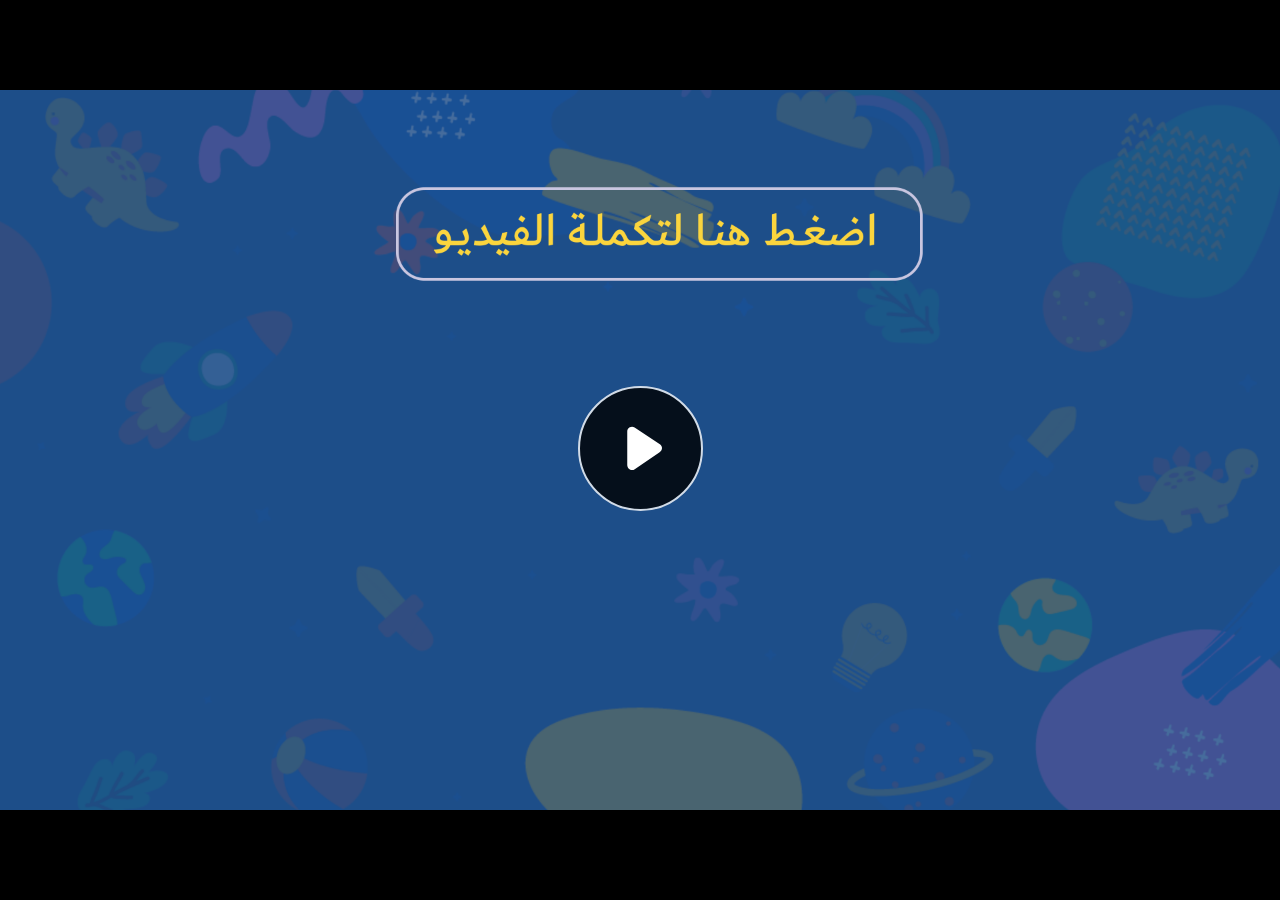
<file: index.html>
﻿<!doctype html>
<html lang="en-US">
<head>
  <meta charset="utf-8">
  <!-- Created using Storyline 360 - http://www.articulate.com  -->
  <!-- version: 3.71.29339.0 -->
  <title>KSA.G10.CHEM.SEM3.UA.T1.S1.1 (q1)</title>
  <meta http-equiv="x-ua-compatible" content="IE=edge"/>
  <meta name="viewport" content="width=device-width,initial-scale=1,user-scalable=no,shrink-to-fit=no,minimal-ui"/>
  <meta name="apple-mobile-web-app-capable" content="yes"/>
  <style>
    html, body { height: 100%; padding: 0; margin: 0 }
    #app { height: 100%; width: 100%; }
  </style>

  <script>
    window.DS = {};
    window.globals = {
      DATA_PATH_BASE: '',
      HAS_FRAME: true,
      HAS_SLIDE: true,

      lmsPresent: false,
      tinCanPresent: false,
      cmi5Present: false,
      aoSupport: false,
      scale: 'noscale',
      captureRc: false,
      browserSize: 'optimal',
      bgColor: '#282828',
      features: 'AccessibleVideo,ConnectionMessages,FullScreenToggle,InsertSvgPicture,LayerPresentAsDialog,MultipleQuizTracking,UpdatedScrollingPanels,UpdatedThemeEditor',
      themeName: 'unified',
      preloaderColor: '#FFFFFF',
      suppressAnalytics: false,
      productChannel: 'stable',
      publishSource: 'storyline',
      aid: 'aid|e710da2c-216d-488c-aeed-63e613e51a63',
      cid: '7e5aacbc-49cf-49b9-b9fc-dd7dcc724e33',
      playerVersion: '3.71.29339.0',
      publishTimestamp: '2023-03-13T13:15:15.0414444Z',
      maxIosVideoElements: 10,
      connectionSettings: { message: 'You%20are%20offline.%20Trying%20to%20reconnect...', useDarkTheme: false },

      
      parseParams: function(qs) {
        if (window.globals.parsedParams != null) {
          return window.globals.parsedParams;
        }
        qs = (qs || window.location.search.substr(1)).split('+').join(' ');
        var params = {},
            tokens,
            re = /[?&]?([^=]+)=([^&]*)/g;

        while (tokens = re.exec(qs)) {
          params[decodeURIComponent(tokens[1]).trim()] =
            decodeURIComponent(tokens[2]).trim();
        }
        window.globals.parsedParams = params;
        return params;
      }

    };
  </script>
  <script>
    var isIe11 = ('ActiveXObject' in window || window.MSBlobBuilder != null)
      && window.msCrypto != null && !window.ActiveXObject;
    if (isIe11) {
      window.globals.unsupportedBrowser = true;
      document.write(atob('[base64]'));
    }
  </script>
  
  <script>window.THREE = { };</script>
  
</head>
<body style="background: #282828" class="cs-HTML theme-unified">
  <!-- 360 -->
  <script>!function(e){var i=/iPhone/i,o=/iPod/i,n=/iPad/i,t=/(?=.*\bAndroid\b)(?=.*\bMobile\b)/i,d=/Android/i,s=/(?=.*\bAndroid\b)(?=.*\bSD4930UR\b)/i,b=/(?=.*\bAndroid\b)(?=.*\b(?:KFOT|KFTT|KFJWI|KFJWA|KFSOWI|KFTHWI|KFTHWA|KFAPWI|KFAPWA|KFARWI|KFASWI|KFSAWI|KFSAWA)\b)/i,r=/IEMobile/i,h=/(?=.*\bWindows\b)(?=.*\bARM\b)/i,a=/BlackBerry/i,l=/BB10/i,p=/Opera Mini/i,f=/(CriOS|Chrome)(?=.*\bMobile\b)/i,u=/(?=.*\bFirefox\b)(?=.*\bMobile\b)/i,c=new RegExp("(?:Nexus 7|BNTV250|Kindle Fire|Silk|GT-P1000)","i"),w=function(e,i){return e.test(i)},A=function(e){var A=e||navigator.userAgent,v=A.split("[FBAN");if(void 0!==v[1]&&(A=v[0]),this.apple={phone:w(i,A),ipod:w(o,A),tablet:!w(i,A)&&w(n,A),device:w(i,A)||w(o,A)||w(n,A)},this.amazon={phone:w(s,A),tablet:!w(s,A)&&w(b,A),device:w(s,A)||w(b,A)},this.android={phone:w(s,A)||w(t,A),tablet:!w(s,A)&&!w(t,A)&&(w(b,A)||w(d,A)),device:w(s,A)||w(b,A)||w(t,A)||w(d,A)},this.windows={phone:w(r,A),tablet:w(h,A),device:w(r,A)||w(h,A)},this.other={blackberry:w(a,A),blackberry10:w(l,A),opera:w(p,A),firefox:w(u,A),chrome:w(f,A),device:w(a,A)||w(l,A)||w(p,A)||w(u,A)||w(f,A)},this.seven_inch=w(c,A),this.any=this.apple.device||this.android.device||this.windows.device||this.other.device||this.seven_inch,this.phone=this.apple.phone||this.android.phone||this.windows.phone,this.tablet=this.apple.tablet||this.android.tablet||this.windows.tablet,"undefined"==typeof window)return this},v=function(){var e=new A;return e.Class=A,e};"undefined"!=typeof module&&module.exports&&"undefined"==typeof window?module.exports=A:"undefined"!=typeof module&&module.exports&&"undefined"!=typeof window?module.exports=v():"function"==typeof define&&define.amd?define("isMobile",[],e.isMobile=v()):e.isMobile=v()}(this);
    window.isMobile.apple.tablet = window.isMobile.apple.tablet ||
      (navigator.platform === 'MacIntel' && navigator.maxTouchPoints > 1);
    window.isMobile.apple.device = window.isMobile.apple.device || window.isMobile.apple.tablet;
    window.isMobile.tablet = window.isMobile.tablet || window.isMobile.apple.tablet;
    window.isMobile.any = window.isMobile.any || window.isMobile.apple.tablet;
  </script>

  <div id="focus-sink" tabindex="-1"></div>

  <div id="preso"></div>
  <script>
    (function() {

      var classTypes = [ 'desktop', 'mobile', 'phone', 'tablet' ];

      var addDeviceClasses = function(prefix, testObj) {
        var curr, i;
        for (i = 0; i < classTypes.length; i++) {
          curr = classTypes[i];
          if (testObj[curr]) {
            document.body.classList.add(prefix + curr);
          }
        }
      };

      var params = window.globals.parseParams(),
          isDevicePreview = params.devicepreview === '1',
          isPhoneOverride = params.deviceType === 'phone' || (isDevicePreview && params.phone == '1'),
          isTabletOverride = (params.deviceType === 'tablet' || isDevicePreview) && !isPhoneOverride,
          isMobileOverride = isPhoneOverride || isTabletOverride;

      var deviceView = {
        desktop: !window.isMobile.any && !isMobileOverride,
        mobile: window.isMobile.any || isMobileOverride,
        phone: isPhoneOverride || (window.isMobile.phone && !isTabletOverride),
        tablet: isTabletOverride || window.isMobile.tablet
      };

      window.globals.deviceView = deviceView;
      window.isMobile.desktop = !window.isMobile.any;
      window.isMobile.mobile = window.isMobile.any;

      addDeviceClasses('view-', deviceView);

    })();
  </script>
  
  <script src='story_content/user.js' type=text/javascript></script>
  <div class="slide-loader"></div>

  <script>
    var doc = document, loader = doc.body.querySelector('.slide-loader'); [ 1, 2, 3 ].forEach(function(n) { var d = doc.createElement('div'); d.style.backgroundColor = window.globals.preloaderColor; d.classList.add('mobile-loader-dot'); d.classList.add('dot' + n); loader.appendChild(d); });
  </script>

  <div class="mobile-load-title-overlay" style="display: none">
    <div class="mobile-load-title">KSA.G10.CHEM.SEM3.UA.T1.S1.1 (q1)</div>
  </div>

  <div class="mobile-chrome-warning"></div>

  
<style>
  .warn-connection-dialog {
    display: none;
    background: transparent;
    pointer-events: none;
    position: fixed;
    left: 0;
    top: 0;
    width: 100%;
    height: 100%;
    z-index: 999;
  }

  .warn-connection-content {
    border-radius: 4px;
    background: white;
    border: 1px solid #E7E7E7;
    color: #333333;
    box-shadow: 0 2px 4px rgba(0, 0, 0, 0.25);
    transition: all 150ms ease-out;
    position: absolute;
    white-space: nowrap;
  }

  .view-phone.is-landscape .warn-connection-content {
    left: 23px;
    bottom: 23px;
  }

  .view-tablet.is-landscape .warn-connection-content {
    left: 50%;
    top: 20px;
    transform: translateX(-50%);
  }

  .is-portrait .warn-connection-content {
    transform: translate(-50%, calc(-100% - 15px));
  }

  .warn-connection-content p {
    display: inline-block;
    margin: 0 8px 0 0;
    line-height: 33px;
    font-size: 11px;
  }

  .warn-connection-content svg {
    position: relative;
    vertical-align: middle;
    margin: 0 2px 2px 8px;
  }

  .view-desktop .warn-connection-content {
    left: 1.5em;
    bottom: 1.5em;
  }

  .view-desktop .warn-connection-content p {
    font-size: 1.1em;
  }

  .is-offline .warn-connection-dialog {
    display: block;
  }

  .is-offline .cs-panel * {
    pointer-events: none !important;
  }

  .is-offline .cs-panel {
    pointer-events: all !important;
  }

  .is-offline #nav-controls * {
    pointer-events: none !important;
  }

  .is-offline #nav-controls {
    pointer-events: all !important;
  }
</style>

<div class="warn-connection-dialog">
  <div class="warn-connection-content">
    <svg width="17" height="15" viewBox="0 0 17 15" xmlns="http://www.w3.org/2000/svg">
      <path fill="#8F0000" stroke="white" d="M16.07,12.98 L15.88,12.23 L9.51,1.21 C8.97,0.26,7.6,0.26,7.06,1.21 L0.69,12.23 C0.15,13.16,0.81,14.36,1.91,14.36 H14.65 C15.47,14.36,16.05,13.7,16.07,12.98 Z"/>
      <path fill="white" stroke="white" d="M8.58,5.5 C8.35,5.28,8.5,5.35,8.21,5.32 C8.09,5.35,7.97,5.49,7.96,5.67 C7.97,5.79,7.98,5.92,7.98,6.04 L7.98,6.04 C7.99,6.17,8,6.31,8.01,6.43 L8.01,6.44 C8.03,6.92,8.06,7.41,8.09,7.9 L8.09,7.9 C8.12,8.39,8.14,8.88,8.17,9.37 C8.17,9.39,8.18,9.42,8.2,9.44 C8.23,9.46,8.25,9.47,8.28,9.47 C8.31,9.47,8.34,9.46,8.35,9.44 C8.37,9.43,8.38,9.4,8.39,9.35 L8.39,9.34 C8.39,9.24,8.4,9.15,8.4,9.05 L8.4,9.05 C8.41,8.96,8.41,8.86,8.42,8.75 C8.43,8.44,8.45,8.12,8.47,7.81 L8.47,7.81 C8.49,7.49,8.51,7.18,8.53,6.87 C8.55,6.46,8.56,6.05,8.59,5.64 L8.6,5.62 C8.6,5.57,8.59,5.53,8.58,5.5 L8.21,5.32 Z"/>
      <circle fill="white" stroke="white" cx="8.3" cy="11.35" r="0.3"/>
    </svg>
    <p>You are offline. Trying to reconnect...</p>
  </div>
</div>

<script>
  (function() {
    window.DS.connection = {
      warningShown: false,
      assets: {},
      loadingAssetGroup: false,
      retryDelay: 500
    };

    // @TODO this is POC code and can be cleaned up a bit more if we move forward
    // with the feature



    // The `window.globals.features` variable must be set in `webpack.dev.config` when testing locally - it is not enough
    // to have it in the data - but it must be set there as well.
    var useConnectionMessages = window.AbortController != null &&
      window.location.protocol != 'file:' &&
      window.globals.features.indexOf('ConnectionMessages') != -1;

    window.DS.connection.useConnectionMessages = useConnectionMessages

    var assetCount = 0;
    var checkLoadedId;
    var connectionSettings = window.globals.connectionSettings;

    if (useConnectionMessages && connectionSettings != null) {
      var contentEl = document.querySelector('.warn-connection-content');
      var messageEl = contentEl.querySelector('p')

      if (connectionSettings.useDarkTheme) {
        contentEl.style.borderColor = '#BABBBA';
        contentEl.style.backgroundColor = '#282828';
        contentEl.style.color = '#FFFFFF';
      }

      if (connectionSettings.message != null) {
        messageEl.textContent = window.decodeURIComponent(connectionSettings.message);
      }
    }

    function checkAssetsReady() {
      for (var i in DS.connection.assets) {
        if (!DS.connection.assets[i].success) {
          return false;
        }
      }
      return true;
    }

    function stopAssetGroup() {
      if (!useConnectionMessages) { return; }

      assetCount = 0;

      DS.connection.oldAssetGroup = DS.connection.assets;
      DS.connection.assets = {};
      DS.connection.loadingAssetGroup = false;
      clearInterval(checkLoadedId);
    }

    function startAssetGroup() {
      if (!useConnectionMessages) { return; }
      var ticks = 0;
      clearInterval(checkLoadedId);
      checkLoadedId = setInterval(function() {
        var loaded = 0;
        if (assetCount === 0 && loaded === 0) {
          clearInterval(checkLoadedId);
          return;
        }

        for (var i in DS.connection.assets) {
          if (DS.connection.assets[i].success) {
            loaded++;
          }
        }

        if (assetCount === loaded && checkAssetsReady()) {
          for (var i in DS.connection.assets) {
            if (DS.connection.assets[i].action) {
              DS.connection.assets[i].action();
            }
          }
          hideWarning();
          stopAssetGroup();
        }
      }, 100)
    }

    function requiredAsset(url, action, retry, type) {
      if (!useConnectionMessages) { return; }
      if (DS.connection.assets[url]) { return; }

      DS.connection.assets[url] = {
        success: false, action: action, retry: retry, type: type
      };
      assetCount = Object.keys(DS.connection.assets).length;
      if (!DS.connection.loadingAssetGroup) {
        startAssetGroup();
      }
      DS.connection.loadingAssetGroup = true;
    }

    function assetLoaded(url) {
      if (!useConnectionMessages) { return; }
      if (DS.connection.assets[url]) {
        DS.connection.assets[url].success = true;
      }
    }

    function assetFailed(url) {
      if (!useConnectionMessages) { return; }
      if (!DS.connection.assets[url]) {
        if (/\.js$/.test(url)) {
          setTimeout(function() {
            if (DS.connection.lastSlideLoaded != null) {
              DS.connection.lastSlideLoaded();
            }
          }, DS.connection.retryDelay);
        }
        return;
      }
      if (!DS.connection.warningShown) { showWarning(); }
      if (DS.connection.assets[url].retry) {
        setTimeout(function() {
          if (!DS.connection.assets[url].success) {
            DS.connection.assets[url].retry()
          }
        }, DS.connection.retryDelay);
      }
    }

    function hideWarning() {
      document.body.classList.remove('is-offline');
      DS.connection.warningShown = false;
    }
    DS.connection.hideWarning = hideWarning

    function showWarning(btn) {
      document.body.classList.add('is-offline')
      DS.connection.warningShown = true;
      updateWarningPosition();
    }

    function updateWarningPosition() {
      if (!DS.connection.warningShown) {
        return;
      }

      var isPortrait = document.body.classList.contains('is-portrait');
      var warningEl = document.querySelector('.warn-connection-content');

      if (isPortrait) {
        var slide = document.querySelector('.primary-slide');
        var slideRect = slide.getBoundingClientRect();

        warningEl.style.top = `${slideRect.top}px`
        warningEl.style.left = `${slideRect.left + slideRect.width / 2}px`
      } else {
        warningEl.style.top = null;
        warningEl.style.left = null;
      }

      window.requestAnimationFrame(updateWarningPosition);
    }

    // these will all be noops if the feature flag isn't set in
    // the data and `window.globals.features`
    DS.connection.requiredAsset = requiredAsset;
    DS.connection.assetLoaded = assetLoaded;
    DS.connection.assetFailed = assetFailed;
    DS.connection.stopAssetGroup = stopAssetGroup;
    DS.connection.startAssetGroup = startAssetGroup;
  })();
</script>


  <script>
    
    if (window.autoSpider && window.vInterfaceObject) {
      document.querySelector('.mobile-load-title-overlay').style.display = 'none';
    }
  </script>

  

  <link rel="stylesheet" href="html5/data/css/output.min.css" data-noprefix/>
</body>
<script src="html5/lib/scripts/bootstrapper.min.js"></script>
</html>
</file>
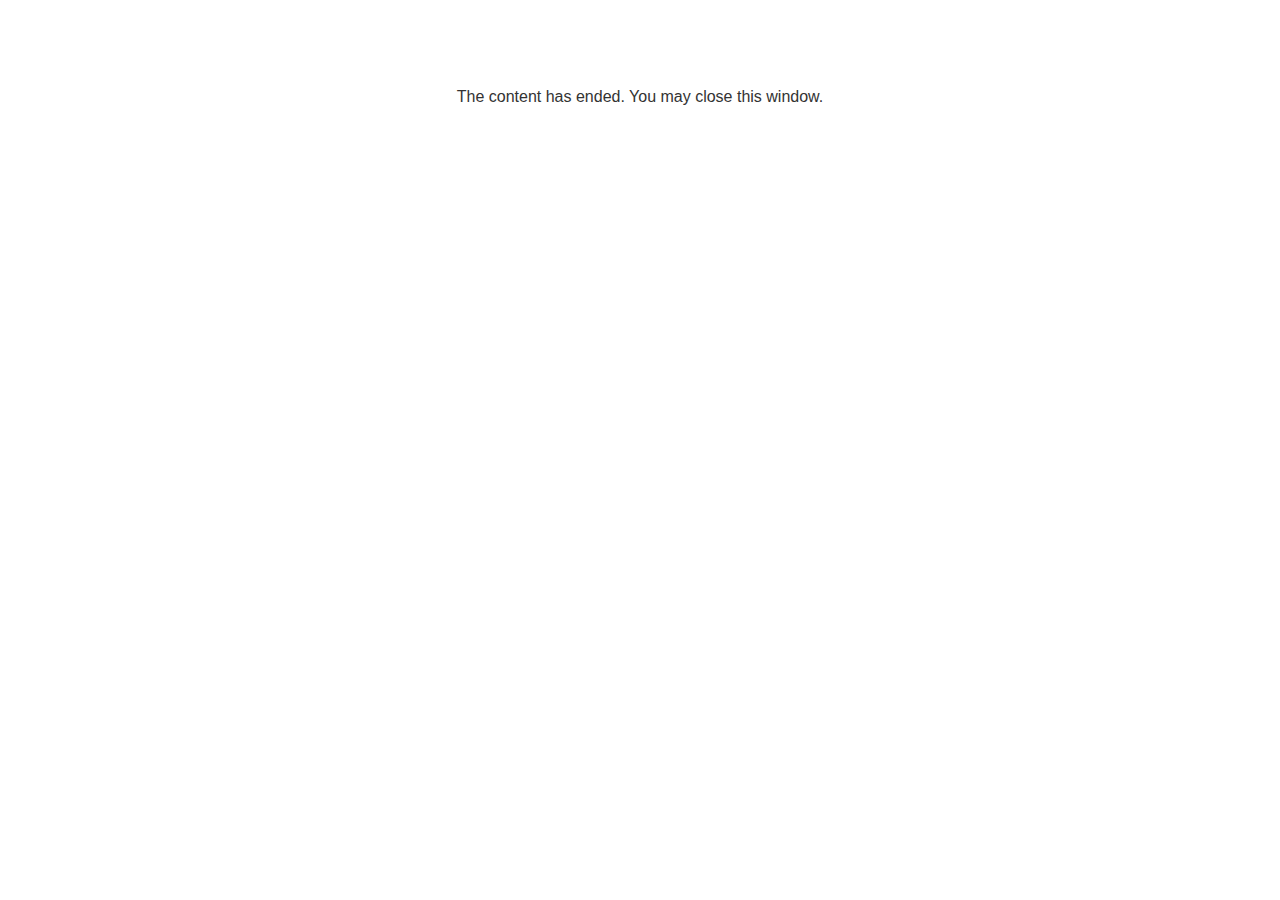
<file: lms/goodbye.html>
<!doctype html>
<html>
<body style="background-color: #ffffff;">

<p role="alert" style="color: #333333;font-family: Lato, articulate, tahoma, arial;font-size: medium;text-align: center;">
<br><br><br><br>
The content has ended. You may close this window.
</p>

</body>
</html>
</file>
<file: html5/data/css/output.min.css>
@font-face {
  font-family: 'LatoBold Charset1_ Bold147AF8C7';
  src: url('[data-uri]');
  font-style: normal;
  font-weight: normal;
}
@font-face {
  font-family: 'Lato Charset1_ 6CdC3giaC1F4E535';
  src: url('[data-uri]');
  font-style: normal;
  font-weight: normal;
}
@font-face {
  font-family: 'Dubai Charset1_ 6V7BS659960C9BB';
  src: url('[data-uri]');
  font-style: normal;
  font-weight: normal;
}
@font-face {
  font-family: 'Dubai Medium Charset1_ B1D41AD5';
  src: url('[data-uri]');
  font-style: normal;
  font-weight: normal;
}
@font-face {
  font-family: 'DubaiBold Charset1_Bold653C98FA';
  src: url('[data-uri]');
  font-style: normal;
  font-weight: normal;
}
@font-face {
  font-family: 'Dubai MediumBold ChBold815F1007';
  src: url('[data-uri]');
  font-style: normal;
  font-weight: normal;
}
@font-face {
  font-family: 'Dubai Charset0_v8wz5Y8k741D6E07';
  src: url('[data-uri]');
  font-style: normal;
  font-weight: normal;
}
@font-face {
  font-family: 'Dubai Medium Charset0_v389EBE1D';
  src: url('[data-uri]');
  font-style: normal;
  font-weight: normal;
}
@font-face {
  font-family: 'DubaiBold Charset0_BoldD2773439';
  src: url('[data-uri]');
  font-style: normal;
  font-weight: normal;
}
@font-face {
  font-family: 'Dubai MediumBold ChBold9429EB4D';
  src: url('[data-uri]');
  font-style: normal;
  font-weight: normal;
}
.cs-HTML {
  background: rgba(40, 40, 40, 1);
}
.cs-pxabnsnfns00000000001 .cs-infopanel  {
  box-shadow: 0 1px 0 rgba(0, 0, 0, 0);
  background: rgba(255, 255, 255, 1);
}
.cs-pxabnsnfns00000000001 .cs-infopanel .cs-link {
  color: rgba(186, 187, 186, 1);
}
.cs-pxabnsnfns00000000001 .cs-infopanel .cs-link:hover {
  color: rgba(255, 255, 255, 1);
}
.cs-pxabnsnfns00000000001 .cs-infopanel .cs-name {
  color: rgba(68, 68, 68, 1);
}
.cs-pxabnsnfns00000000001 .cs-infopanel .cs-title {
  color: rgba(153, 153, 153, 1);
}
.cs-pxabnsnfns00000000001 .cs-infopanelpopup  {
  box-shadow: 0 1px 0 rgba(0, 0, 0, 0);
  background: rgba(0, 0, 0, 0);
}
.cs-pxabnsnfns00000000001 .cs-infopanelpopup .cs-link {
  color: rgba(255, 0, 0, 1);
}
.cs-pxabnsnfns00000000001 .cs-infopanelpopup .cs-link:hover {
  color: rgba(255, 255, 255, 1);
}
.cs-pxabnsnfns00000000001 .cs-infopanelpopup .cs-name {
  color: rgba(255, 255, 255, 1);
}
.cs-pxabnsnfns00000000001 .cs-infopanelpopup .cs-bio {
  color: rgba(186, 187, 186, 1);
}
.cs-pxabnsnfns00000000001 .cs-timer  {
  color: rgba(186, 187, 186, 1);
}
.cs-pxabnsnfns00000000001 .cs-duration stop:first-child {
  stop-color: rgba(60, 60, 60, 1);
}
.cs-pxabnsnfns00000000001 .cs-duration stop:last-child {
  stop-color: rgba(60, 60, 60, 1);
}
.cs-pxabnsnfns00000000001 .cs-elapsed stop:first-child {
  stop-color: rgba(254, 227, 71, 1);
}
.cs-pxabnsnfns00000000001 .cs-elapsed stop:last-child {
  stop-color: rgba(254, 227, 71, 1);
}
.cs-pxabnsnfns00000000001 .cs-timer .cs-pie .cs-innerstroke {
  stroke: rgba(199, 199, 199, 1);
}
.cs-pxabnsnfns00000000001 .cs-timer .cs-pie .cs-innerborder {
  stroke: rgba(255, 255, 255, 1);
}
.cs-pxabnsnfns00000000001 .cs-window  {
  box-shadow: 0 8px 5px rgba(0, 0, 0, 0.2);
  border-color: rgba(49, 99, 0, 0);
  background: rgba(33, 33, 33, 1);
  color: rgba(248, 248, 248, 1);
}
.cs-pxabnsnfns00000000001 .cs-window .cs-diva {
  border-color: rgba(78, 78, 78, 1);
}
.cs-pxabnsnfns00000000001 .cs-window .cs-divb {
  border-color: rgba(78, 78, 78, 0);
}
.cs-pxabnsnfns00000000001 .cs-editor .cs-editor-slide {
  color: rgba(226, 226, 226, 1);
}
.cs-pxabnsnfns00000000001 .cs-editor .cs-editor-html {
  color: rgba(186, 187, 186, 1);
}
.cs-pxabnsnfns00000000001 .cs-editor .cs-editor-button {
  text-shadow: 0 1px 0 rgba(0, 0, 0, 0);
  color: rgba(255, 255, 255, 1);
  border-color: rgba(211, 211, 211, 1);
  background: rgba(34, 34, 34, 1);
}
.cs-pxabnsnfns00000000001 .cs-editor .cs-editor-button:hover {
  background: rgba(68, 68, 68, 1);
}
.cs-pxabnsnfns00000000001 .cs-editor .cs-editor-button:active {
  background: rgba(68, 68, 68, 1);
}
.cs-pxabnsnfns00000000001 .cs-listitem  {
  color: rgba(186, 187, 186, 1);
  border-color: none;
  border: 1px solid transparent;
}
.cs-pxabnsnfns00000000001 .cs-listitem:hover {
  background: rgba(255, 255, 255, 0.06);
  border-color: rgba(108, 108, 108, 1) !important;
  border-width: 1px;
  border-radius: 2px;
  border-style: solid;
  box-sizing: border-box;
}
.cs-pxabnsnfns00000000001 .cs-listitem.hover {
  background: rgba(255, 255, 255, 0.06);
  border-color: rgba(108, 108, 108, 1) !important;
  border-width: 1px;
  border-radius: 2px;
  border-style: solid;
  box-sizing: border-box;
}
.cs-pxabnsnfns00000000001 .cs-glossary  {
  color: rgba(186, 187, 186, 1);
}
.cs-pxabnsnfns00000000001 .cs-glossary .cs-scrolling-panel {
  background: rgba(0, 0, 0, 0);
}
.cs-pxabnsnfns00000000001 .cs-glossary .cs-term.cs-selected .cs-choice-list-trigger {
  color: rgba(255, 255, 255, 1);
  background: rgba(255, 255, 255, 1);
}
.cs-pxabnsnfns00000000001 .cs-glossary .cs-term.cs-selected .cs-choice-list-trigger:focus {
  color: rgba(255, 255, 255, 1);
  background: rgba(255, 255, 255, 1);
}
.cs-pxabnsnfns00000000001 .cs-glossary .cs-term:hover .cs-choice-list-trigger {
  background: rgba(186, 187, 186, 1);
}
.cs-pxabnsnfns00000000001 .cs-glossary .cs-term.hover .cs-choice-list-trigger {
  background: rgba(186, 187, 186, 1);
}
.cs-pxabnsnfns00000000001 .cs-glossary .cs-term .cs-choice-list-trigger:focus {
  background: rgba(186, 187, 186, 1);
}
.cs-pxabnsnfns00000000001 .cs-glossary .cs-diva {
  border-color: rgba(0, 0, 0, 0);
}
.cs-pxabnsnfns00000000001 .cs-glossary .cs-divb {
  border-color: rgba(0, 0, 0, 0);
}
.cs-pxabnsnfns00000000001 .cs-glossary .cs-divc {
  border-color: rgba(0, 0, 0, 0);
}
.cs-pxabnsnfns00000000001 .cs-glossary .cs-heading {
  color: rgba(248, 248, 248, 1);
  font-weight: 700;
}
.note-content p span {
  color: rgba(186, 187, 186, 1);
  line-height: 1.4em;
  font-size: 103.769%;
}
.cs-pxabnsnfns00000000001 .cs-resource .cs-separator {
  border-color: rgba(0, 0, 0, 0);
}
.cs-pxabnsnfns00000000001 .cs-outline  {
  color: rgba(45, 45, 45, 1);
}
.cs-pxabnsnfns00000000001 .cs-outline .cs-diva {
  border-color: rgba(0, 0, 0, 0);
}
.cs-pxabnsnfns00000000001 .cs-outline .cs-divb {
  border-color: rgba(0, 0, 0, 0);
}
.cs-pxabnsnfns00000000001 .cs-outline .cs-divc {
  border-color: rgba(0, 0, 0, 0);
}
.cs-pxabnsnfns00000000001 .cs-outline .cs-search-filter:hover {
  color: rgba(0, 0, 0, 0);
}
.cs-pxabnsnfns00000000001 .cs-outline .cs-search-filter.hover {
  color: rgba(0, 0, 0, 0);
}
.cs-pxabnsnfns00000000001 .cs-transcript  {
  color: rgba(255, 255, 255, 1);
}
.cs-pxabnsnfns00000000001 .cs-transcript .cs-div {
  border-color: rgba(0, 0, 0, 0);
}
.cs-pxabnsnfns00000000001 .cs-tabs:not(.topmenu-item) {
  color: rgba(248, 248, 248, 1);
}
.cs-pxabnsnfns00000000001 .cs-tabs .cs-inner-button:not(.topmenu-item) {
  text-shadow: 0 1px 0 rgba(0, 0, 0, 0);
}
.cs-pxabnsnfns00000000001 .cs-tabs:hover:not(.topmenu-item) {
  color: rgba(248, 248, 248, 1);
}
.cs-pxabnsnfns00000000001 .cs-tabs.cs-selected {
  background: rgba(0, 0, 0, 0);
  color: rgba(248, 248, 248, 1);
}
.cs-pxabnsnfns00000000001 .cs-seekcontrol  {
  background: rgba(0, 0, 0, 0);
  border-color: rgba(0, 0, 0, 0);
}
.cs-pxabnsnfns00000000001 .cs-seekcontrol .cs-button:hover .cs-icon {
  fill: rgba(255, 255, 255, 1);
}
.cs-pxabnsnfns00000000001 .cs-seekcontrol .cs-button.hover .cs-icon {
  fill: rgba(255, 255, 255, 1);
}
.cs-pxabnsnfns00000000001 .cs-seekcontrol .cs-button .cs-icon-shadow {
  fill: rgba(0, 0, 0, 0);
}
.cs-pxabnsnfns00000000001 .cs-seekcontrol .cs-button .cs-icon {
  fill: rgba(180, 180, 180, 1);
}
.cs-pxabnsnfns00000000001 .cs-seekcontrol .cs-seek .cs-fill {
  background: rgba(255, 255, 255, 0.6);
}
.cs-pxabnsnfns00000000001 .cs-seekcontrol .cs-seek {
  background: rgba(108, 108, 108, 1);
  border-color: rgba(0, 0, 0, 0);
}
.cs-pxabnsnfns00000000001 .cs-searchinput .cs-input {
  color: rgba(186, 187, 186, 1);
  border-color: rgba(0, 0, 0, 0);
  background: rgba(255, 255, 255, 0.06);
}
.cs-pxabnsnfns00000000001 .cs-searchinput .cs-input:focus {
  color: rgba(248, 248, 248, 1);
  background: rgba(41, 41, 41, 1);
}
.cs-pxabnsnfns00000000001 .cs-searchinput .cs-input:hover {
  box-shadow: inset 0 0 1px 0 rgba(69, 126, 19, 0);
}
.cs-pxabnsnfns00000000001 .cs-searchinput .cs-input.hover {
  box-shadow: inset 0 0 1px 0 rgba(69, 126, 19, 0);
}
.cs-pxabnsnfns00000000001 .cs-searchinput .cs-button .cs-icon {
  fill: rgba(186, 187, 186, 1);
}
.cs-pxabnsnfns00000000001 .cs-searchinput .cs-button:hover {
  fill: rgba(63, 133, 0, 1);
}
.cs-pxabnsnfns00000000001 .cs-searchinput .cs-button.hover {
  fill: rgba(63, 133, 0, 1);
}
.cs-pxabnsnfns00000000001 .cs-menu  {
  box-shadow: 0 1px 0 rgba(0, 0, 0, 0);
  background: rgba(33, 33, 33, 1);
}
.cs-pxabnsnfns00000000001 .cs-topmenu-item.active .cs-tab {
  background: rgba(33, 33, 33, 1);
}
.cs-pxabnsnfns00000000001 .cs-logo  {
  box-shadow: 0 1px 0 rgba(37, 75, 0, 1);
  background: rgba(255, 255, 255, 0);
}
.cs-pxabnsnfns00000000001 .cs-checkbox  {
  color: rgba(255, 255, 255, 1);
}
.cs-pxabnsnfns00000000001 .cs-checkbox:hover {
  border-color: rgba(175, 221, 130, 1);
}
.cs-pxabnsnfns00000000001 .cs-checkbox.hover {
  border-color: rgba(175, 221, 130, 1);
}
.cs-pxabnsnfns00000000001 .cs-checkbox .cs-box {
  color: rgba(255, 255, 255, 1);
  border-color: rgba(42, 83, 0, 1);
}
.cs-pxabnsnfns00000000001 .cs-checkbox .cs-box:checked::after {
  color: rgba(43, 196, 0, 1);
}
.cs-pxabnsnfns00000000001 .cs-button  {
  text-shadow: 0 1px 0 rgba(0, 0, 0, 0);
  color: rgba(186, 187, 186, 1);
  border-color: rgba(0, 0, 0, 0);
  background: rgba(0, 0, 0, 0);
  box-shadow: 0 1px 0 rgba(0, 0, 0, 0);
}
.cs-pxabnsnfns00000000001 .cs-button .cs-icon {
  fill: rgba(186, 187, 186, 1);
}
.cs-pxabnsnfns00000000001 .cs-button .cs-icon-shadow {
  fill: rgba(0, 0, 0, 0);
}
.cs-pxabnsnfns00000000001 .cs-button:hover {
  background: rgba(248, 248, 248, 1);
}
.cs-pxabnsnfns00000000001 .cs-button.hover {
  background: rgba(248, 248, 248, 1);
}
.cs-pxabnsnfns00000000001 .cs-button:active {
  background: rgba(0, 0, 0, 0);
}
.cs-pxabnsnfns00000000001 .cs-button.cs-disabled:hover {
  background: rgba(0, 0, 0, 0);
}
.cs-pxabnsnfns00000000001 .cs-button.cs-disabled.hover {
  background: rgba(0, 0, 0, 0);
}
.cs-pxabnsnfns00000000001 .cs-button.cs-disabled:active {
  background: rgba(0, 0, 0, 0);
}
.cs-pxabnsnfns00000000001 .cs-button.cs-volume:hover {
  background: rgba(0, 0, 0, 0);
}
.cs-pxabnsnfns00000000001 .cs-button.cs-volume.hover {
  background: rgba(0, 0, 0, 0);
}
.cs-pxabnsnfns00000000001 .cs-button.cs-volume:active {
  background: rgba(0, 0, 0, 0);
}
.cs-pxabnsnfns00000000001.cs-base  {
  color: rgba(186, 187, 186, 1);
  border-color: rgba(40, 40, 40, 1);
  background: rgba(40, 40, 40, 1);
}
.cs-pxabnsnfns00000000001.cs-base .cs-separator .cs-diva {
  background: rgba(69, 69, 69, 1);
}
.cs-pxabnsnfns00000000001.cs-base .cs-separator .cs-divb {
  background: rgba(0, 0, 0, 0);
}
.cs-pxabnsnfns00000000001.cs-base .cs-topmenu-item.active .cs-tab {
  border-color: rgba(69, 69, 69, 1);
}
.cs-pxabnsnfns00000000001.cs-base .cs-topmenu-item.active .cs-panel {
  border-color: rgba(69, 69, 69, 1);
}
.cs-pxabnsnfns00000000001.cs-base .cs-left {
  background: rgba(33, 33, 33, 1);
}
.cs-pxabnsnfns00000000001.cs-base .cs-area-primary .cs-slide-container {
  background: rgba(40, 40, 40, 1);
}
.cs-pxabnsnfns00000000001.cs-base.cs-custom-theme .cs-brandhighlight-bg {
  background: rgba(79, 189, 244, 1) !important;
}
.cs-pxabnsnfns00000000001.cs-base.cs-custom-theme .cs-brandhighlight-secondary-bg {
  background: rgba(255, 255, 255, 1) !important;
}
.cs-pxabnsnfns00000000001.cs-base.cs-custom-theme .cs-brandhighlight-border {
  border-color: rgba(79, 189, 244, 1) !important;
}
.cs-pxabnsnfns00000000001.cs-base.cs-custom-theme .cs-brandhighlight-text {
  color: rgba(79, 189, 244, 1) !important;
}
.cs-pxabnsnfns00000000001.cs-base.cs-custom-theme .cs-brandhighlight-fill {
  fill: rgba(79, 189, 244, 1) !important;
}
.cs-pxabnsnfns00000000001.cs-base.cs-custom-theme .cs-listitem.cs-selected {
  background-color: rgba(255, 255, 255, 0.06) !important;
}
.cs-pxabnsnfns00000000001 .cs-volume::-moz-range-thumb {
  border-color: rgba(43, 85, 0, 1);
  box-shadow: inset 0 0 1px 0 rgba(43, 85, 0, 1);
  background: rgba(255, 255, 255, 1);
}
.cs-pxabnsnfns00000000001 .cs-volume::-ms-thumb {
  border-color: rgba(43, 85, 0, 1);
  box-shadow: inset 0 0 1px 0 rgba(43, 85, 0, 1);
  background: rgba(255, 255, 255, 1);
}
.cs-pxabnsnfns00000000001 .cs-volume::-webkit-slider-thumb {
  border-color: rgba(43, 85, 0, 1);
  box-shadow: inset 0 0 1px 0 rgba(43, 85, 0, 1);
  background: rgba(255, 255, 255, 1);
}
.cs-pxabnsnfns00000000001 .cs-volume::-moz-range-track {
  border-color: rgba(66, 140, 1, 1);
  background: rgba(108, 108, 108, 1);
}
.cs-pxabnsnfns00000000001 .cs-volume::-ms-track {
  border-color: rgba(66, 140, 1, 1);
  background: rgba(108, 108, 108, 1);
}
.cs-pxabnsnfns00000000001 .cs-volume::-webkit-slider-runnable-track {
  border-color: rgba(66, 140, 1, 1);
  background: rgba(108, 108, 108, 1);
}
body.show-focus .tab-focus-box {
  box-shadow: 0 0 0 1px rgba(255, 255, 0, 1), 0 0 0 3px rgba(0, 32, 96, 1), 0 0 5px 5px rgba(255, 255, 0, 1);
  border-color: transparent;
  outline: 2px transparent solid;
}
.skipnav {
  box-shadow: 0 0 0 1px rgba(255, 255, 0, 1), 0 0 0 3px rgba(0, 32, 96, 1), 0 0 5px 5px rgba(255, 255, 0, 1);
  border-color: transparent;
  outline: 2px transparent solid;
}
.cs-pxabnsnfns00000000001 .cs-listitem:hover {
  color: none;
}
.cs-pxabnsnfns00000000001 .cs-listitem.hover {
  color: none;
}
.cs-pxabnsnfns00000000001 .cs-listitem.cs-viewed {
  color: #BABBBA;
}
.cs-pxabnsnfns00000000001 .cs-listitem {
  color: #BABBBA;
}
.cs-pxabnsnfns00000000001 .cs-listitem:hover .cs-icon-carrot * {
  fill: none;
}
.cs-pxabnsnfns00000000001 .cs-listitem.hover .cs-icon-carrot * {
  fill: none;
}
.cs-pxabnsnfns00000000001 .cs-listitem .cs-icon-carrot {
  color: none;
  top: calc(3px);
}
.cs-pxabnsnfns00000000001 .cs-listitem .cs-icon-carrot .cs-shadow {
  color: #F8F8F8;
}
.cs-pxabnsnfns00000000001 .item-collapsible .is-scene {
  color: #F8F8F8 !important;
  font-weight: 700;
}
.cs-pxabnsnfns00000000001 .is-scene .cs-icon-carrot * {
  color: #F8F8F8 !important;
  font-weight: 700;
}
.cs-pxabnsnfns00000000001 .is-scene:not(.outline-links-collapse) > a {
  color: #F8F8F8;
}
.cs-pxabnsnfns00000000001 .is-scene:not(.outline-links-collapse) .cs-icon-carrot * {
  fill: none !important;
  color: #F8F8F8 !important;
}
.cs-pxabnsnfns00000000001 .tabs, .cs-pxabnsnfns00000000001 .cs-logo {
  border-bottom: 1px solid rgba(108, 108, 108, 1);
}
.cs-pxabnsnfns00000000001 .area-secondary-wrapper:after {
  background-image: url('[data-uri]');
  background-size: 100%;
}
.cs-pxabnsnfns00000000001 .panel-footer {
  background: #212121;
}
.cs-pxabnsnfns00000000001 #outline-search {
  background: rgba(255, 255, 255, 0.06);
  border-color: rgba(108, 108, 108, 1);
  border-width: 1px;
  border-style: solid;
}
.cs-pxabnsnfns00000000001 .topmenu-panel #outline-search {
  background: #545454;
}
.cs-pxabnsnfns00000000001 .search-icon circle, .cs-pxabnsnfns00000000001 .search-icon path {
  stroke: #BABBBA;
}
.cs-pxabnsnfns00000000001 #outline-search input[type   =search] {
  color: #F8F8F8;
}
.cs-pxabnsnfns00000000001 #outline-search ::-webkit-input-placeholder {
  color: #BABBBA !important;
}
.cs-pxabnsnfns00000000001 #outline-search :-ms-input-placeholder {
  color: #BABBBA !important;
}
.cs-pxabnsnfns00000000001 #outline-search ::-moz-placeholder {
  color: #BABBBA !important;
  opacity: 1;
}
.cs-pxabnsnfns00000000001 .cs-topmenu-item.active, body:not(.is-touchable-tablet) .cs-pxabnsnfns00000000001 .cs-topmenu-item:hover {
  color: #F8F8F8;
}
.cs-pxabnsnfns00000000001 .cs-topmenu-item.button-tapped {
  color: #F8F8F8;
}
.cs-pxabnsnfns00000000001 .cs-topmenu-item.active .cs-tab, .cs-pxabnsnfns00000000001 .cs-topmenu-item .cs-tab {
  background: transparent !important;
  border: none !important;
}
.cs-pxabnsnfns00000000001 .top-tabs-drop-icon div {
  background: #BABBBA;
}
.cs-pxabnsnfns00000000001 .cs-panel.topmenu-panel .panel-content, .cs-pxabnsnfns00000000001 .top-tabs-drop {
  background: #212121;
}
.cs-pxabnsnfns00000000001 .cs-topmenu-item.active .cs-panel {
  background: #212121;
}
.cs-pxabnsnfns00000000001 .cs-menu.topmenu-panel, .cs-pxabnsnfns00000000001 .top-tabs-drop {
  border: 1px solid rgba(69, 69, 69, 1) !important;
  border-radius: 3px;
}
.cs-pxabnsnfns00000000001 .resources .resources-list a:hover {
  background: rgba(255, 255, 255, 0.06);
}
body:not(.is-touchable-tablet) .cs-pxabnsnfns00000000001 .resources .resources-list a:hover {
  background: rgba(255, 255, 255, 0.06);
}
.cs-pxabnsnfns00000000001 .resources .resources-list a.hover {
  background: rgba(255, 255, 255, 0.06);
}
body:not(.is-touchable-tablet) .cs-pxabnsnfns00000000001 .resources .resources-list a.hover {
  background: rgba(255, 255, 255, 0.06);
}
.cs-pxabnsnfns00000000001 .resources .resources-list a.button-tapped {
  background: rgba(255, 255, 255, 0.06);
}
.cs-pxabnsnfns00000000001 .cs-icon path, .cs-pxabnsnfns00000000001 .cs-icon rect, .cs-pxabnsnfns00000000001 .cs-icon polygon, .cs-pxabnsnfns00000000001 .menu-icon-wrapper.menu-icon-wrapper-hover path {
  fill: #BABBBA;
}
.cs-pxabnsnfns00000000001 .cs-icon .icon-stroke-only {
  fill: none !important;
  stroke: #BABBBA !important;
}
body:not(.is-touchable-tablet) .cs-pxabnsnfns00000000001 .cs-button:hover .cs-icon path, body:not(.is-touchable-tablet) .cs-pxabnsnfns00000000001 .cs-button:hover .cs-icon rect, body:not(.is-touchable-tablet) .cs-pxabnsnfns00000000001 .cs-button:hover .cs-icon polygon {
  fill: #F8F8F8;
}
body:not(.is-touchable-tablet) .cs-pxabnsnfns00000000001 .cs-tabs:hover .search-icon circle, body:not(.is-touchable-tablet) .cs-pxabnsnfns00000000001 .cs-tabs:hover .search-icon path {
  stroke: #F8F8F8;
}
.cs-pxabnsnfns00000000001 .cs-button.button-tapped .cs-icon path, .cs-pxabnsnfns00000000001 .cs-button.button-tapped .cs-icon rect, .cs-pxabnsnfns00000000001 .cs-button.button-tapped .cs-icon polygon {
  fill: #F8F8F8;
}
body:not(.is-touchable-tablet) .cs-pxabnsnfns00000000001 .cs-button:hover .cs-icon .icon-stroke-only {
  fill: none !important;
  stroke: #F8F8F8 !important;
}
.cs-pxabnsnfns00000000001 .cs-button:button-tapped .cs-icon .icon-stroke-only {
  fill: none !important;
  stroke: #F8F8F8 !important;
}
.cs-pxabnsnfns00000000001 .menu-icon-wrapper.menu-icon-wrapper-hover svg path {
  fill: #F8F8F8;
}
.floating-sidebar:not(.sidebar-closed) .cs-pxabnsnfns00000000001 #hamburger .menu-icon-wrapper svg path {
  fill: #BABBBA;
}
.floating-sidebar:not(.sidebar-closed) .cs-pxabnsnfns00000000001 #hamburger .menu-icon-wrapper.menu-icon-wrapper-hover svg path {
  fill: #F8F8F8;
}
.cs-pxabnsnfns00000000001 .volume .btn:before {
  background-image: url('[data-uri]');
}
.cs-pxabnsnfns00000000001 .volume-track {
  background: #6C6C6C;
}
.cs-pxabnsnfns00000000001 .volume-icon circle {
  stroke: #BABBBA;
}
.cs-pxabnsnfns00000000001 .cs-settings > .settings-panel {
  background: #212121;
  border: 1px solid rgba(69, 69, 69, 1) !important;
  border-radius: 3px;
}
.cs-pxabnsnfns00000000001 .cs-settings > .panel-down-arrow {
  fill: #212121;
}
.cs-pxabnsnfns00000000001 .switch-toggle .border {
  stroke: #7C7C7C;
}
.cs-pxabnsnfns00000000001 .switch-toggle .thumb-off .thumb {
  fill: #A2A2A2;
}
.cs-pxabnsnfns00000000001 .switch-toggle .thumb-on .track {
  fill: rgba(79, 189, 244, 1);
}
.cs-pxabnsnfns00000000001 .switch-toggle .thumb-off .track {
  fill: rgba(255, 255, 255, 0.1);
}
.cs-pxabnsnfns00000000001 .switch-label {
  color: #BABBBA;
}
.cs-pxabnsnfns00000000001 .cs-panel .scrollarea-btn:after {
  background: rgba(179, 180, 179, 0.75);
}
.scrollarea-scrollbar:hover .scrollarea-btn:after, .scrollarea-scrollbar.highlight-scrollbar .scrollarea-btn:after {
  background: rgba(179, 180, 179, 0.75);
}
.floating-sidebar .sidebar-overlay {
  background: rgba(0, 0, 0, 0.85);
}
.cs-pxabnsnfns00000000001 .overlay-message {
  background: rgba(0, 0, 0, 0.85);
}
.cs-pxabnsnfns00000000001 .top-ui-bg, .cs-pxabnsnfns00000000001 .bottom-ui-bg, .cs-pxabnsnfns00000000001 .right-ui-bg, .cs-pxabnsnfns00000000001 .left-ui-bg {
  background: rgba(40, 40, 40, 0.8);
}
.cs-pxabnsnfns00000000001 .circle-progress-bg {
  fill: #282828;
}
.cs-pxabnsnfns00000000001 .circle-progress-well {
  fill: #6C6C6C;
}
.cs-pxabnsnfns00000000001 .circle-progress-pie {
  stroke: #6C6C6C;
}
.cs-pxabnsnfns00000000001 .lightbox .option-pane {
  background: rgba(40, 40, 40, 0.8);
}
.cs-pxabnsnfns00000000001 .lightbox .option-pane:before {
  background: #282828;
}
.cs-pxabnsnfns00000000001 .message-window {
  background: #212121;
  border: 1px solid rgba(255, 255, 255, 1) !important;
  border-radius: 3px;
}
.cs-pxabnsnfns00000000001 .message-window-header p, .cs-pxabnsnfns00000000001 .message-window-text {
  color: #F8F8F8;
}
.cs-pxabnsnfns00000000001 .message-window-header p {
  border-bottom: 1px solid rgba(255, 255, 255, 1);
}
.cs-pxabnsnfns00000000001 .message-window button.slide-object-button {
  border: 1px solid rgba(255, 255, 255, 1) !important;
}
.cs-pxabnsnfns00000000001 .message-window button.slide-object-button:hover {
  background: rgba(255, 255, 255, 0.06) !important;
}
.message-window .slide-object-button tspan, .message-window .slide-object-button-text tspan {
  fill: #F8F8F8 !important;
}
body:not(.is-touchable-tablet) .cs-pxabnsnfns00000000001 .cs-button:hover .text {
  color: #F8F8F8;
}
.cs-pxabnsnfns00000000001 .cs-button.button-tapped .text {
  color: #F8F8F8;
}
.cs-pxabnsnfns00000000001.cs-base {
  background: #282828;
}
.cs-pxabnsnfns00000000001 .cs-menu {
  background: transparent;
}
.cs-pxabnsnfns00000000001 .progress-bar .progress-bar-fill:after {
  background: #FFFFFF !important;
}
.cs-pxabnsnfns00000000001 .volume-dot {
  background: #FFFFFF !important;
}
.fn-npnxnanbsnfns00000000001 {
  font-family: 'Lato22AB4CAF';
  -webkit-font-variant-ligatures: no-common-ligatures;
  font-variant-ligatures: no-common-ligatures;
}
.fn-pxabnsnfns00000000001 {
  font-family: 'Lato22AB4CAF';
  -webkit-font-variant-ligatures: no-common-ligatures;
  font-variant-ligatures: no-common-ligatures;
}
.fn-npxnabnsnfns00000000001 {
  font-family: 'Lato22AB4CAF';
  -webkit-font-variant-ligatures: no-common-ligatures;
  font-variant-ligatures: no-common-ligatures;
}
.fn-npnxnanbnsnfns00000000001 {
  font-family: 'Lato22AB4CAF';
  -webkit-font-variant-ligatures: no-common-ligatures;
  font-variant-ligatures: no-common-ligatures;
}
.fn-pxabnsnfns00000000000 {
  font-family: 'Lato22AB4CAF';
  -webkit-font-variant-ligatures: no-common-ligatures;
  font-variant-ligatures: no-common-ligatures;
}
@font-face {
  font-family: 'Lato22AB4CAF';
  src: url('[data-uri]');
  font-style: normal;
  font-weight: bold;
}
@font-face {
  font-family: 'Lato22AB4CAF';
  src: url('[data-uri]');
  font-style: normal;
  font-weight: normal;
}
.cs-InvalidPromptSlide .cs-6KQemXxSr0u-InvalidPromptSlide-btn0 {
  color: rgba(255, 255, 255, 1);
  border-color: rgba(211, 211, 211, 1);
  background: rgba(34, 34, 34, 1);
  text-shadow: 0 1px 0 rgba(0, 0, 0, 0);
}
.cs-InvalidPromptSlide .cs-6KQemXxSr0u-InvalidPromptSlide-btn0 .cs-html {
  color: rgba(186, 187, 186, 1);
}
.cs-InvalidPromptSlide .cs-6KQemXxSr0u-InvalidPromptSlide-btn0 .cs-slide {
  border-color: rgba(226, 226, 226, 1);
}
.cs-InvalidPromptSlide .cs-6KQemXxSr0u-InvalidPromptSlide-btn0:hover {
  background: rgba(68, 68, 68, 1);
}
.cs-InvalidPromptSlide .cs-6KQemXxSr0u-InvalidPromptSlide-btn0:active {
  background: rgba(68, 68, 68, 1);
}
.cs-PrintPromptSlide .cs-6KQemXxSr0u-PrintPromptSlide-btn0 {
  color: rgba(255, 255, 255, 1);
  border-color: rgba(211, 211, 211, 1);
  background: rgba(34, 34, 34, 1);
  text-shadow: 0 1px 0 rgba(0, 0, 0, 0);
}
.cs-PrintPromptSlide .cs-6KQemXxSr0u-PrintPromptSlide-btn0 .cs-html {
  color: rgba(186, 187, 186, 1);
}
.cs-PrintPromptSlide .cs-6KQemXxSr0u-PrintPromptSlide-btn0 .cs-slide {
  border-color: rgba(226, 226, 226, 1);
}
.cs-PrintPromptSlide .cs-6KQemXxSr0u-PrintPromptSlide-btn0:hover {
  background: rgba(68, 68, 68, 1);
}
.cs-PrintPromptSlide .cs-6KQemXxSr0u-PrintPromptSlide-btn0:active {
  background: rgba(68, 68, 68, 1);
}
.cs-ScrollPromptSlide .cs-6KQemXxSr0u-ScrollPromptSlide-btn0 {
  color: rgba(255, 255, 255, 1);
  border-color: rgba(211, 211, 211, 1);
  background: rgba(34, 34, 34, 1);
  text-shadow: 0 1px 0 rgba(0, 0, 0, 0);
}
.cs-ScrollPromptSlide .cs-6KQemXxSr0u-ScrollPromptSlide-btn0 .cs-html {
  color: rgba(186, 187, 186, 1);
}
.cs-ScrollPromptSlide .cs-6KQemXxSr0u-ScrollPromptSlide-btn0 .cs-slide {
  border-color: rgba(226, 226, 226, 1);
}
.cs-ScrollPromptSlide .cs-6KQemXxSr0u-ScrollPromptSlide-btn0:hover {
  background: rgba(68, 68, 68, 1);
}
.cs-ScrollPromptSlide .cs-6KQemXxSr0u-ScrollPromptSlide-btn0:active {
  background: rgba(68, 68, 68, 1);
}
.cs-ResumePromptSlide .cs-6KQemXxSr0u-ResumePromptSlide-btn0 {
  color: rgba(255, 255, 255, 1);
  border-color: rgba(211, 211, 211, 1);
  background: rgba(34, 34, 34, 1);
  text-shadow: 0 1px 0 rgba(0, 0, 0, 0);
}
.cs-ResumePromptSlide .cs-6KQemXxSr0u-ResumePromptSlide-btn0 .cs-html {
  color: rgba(186, 187, 186, 1);
}
.cs-ResumePromptSlide .cs-6KQemXxSr0u-ResumePromptSlide-btn0 .cs-slide {
  border-color: rgba(226, 226, 226, 1);
}
.cs-ResumePromptSlide .cs-6KQemXxSr0u-ResumePromptSlide-btn0:hover {
  background: rgba(68, 68, 68, 1);
}
.cs-ResumePromptSlide .cs-6KQemXxSr0u-ResumePromptSlide-btn0:active {
  background: rgba(68, 68, 68, 1);
}
.cs-ResumePromptSlide .cs-6KQemXxSr0u-ResumePromptSlide-btn1 {
  color: rgba(255, 255, 255, 1);
  border-color: rgba(211, 211, 211, 1);
  background: rgba(34, 34, 34, 1);
  text-shadow: 0 1px 0 rgba(0, 0, 0, 0);
}
.cs-ResumePromptSlide .cs-6KQemXxSr0u-ResumePromptSlide-btn1 .cs-html {
  color: rgba(186, 187, 186, 1);
}
.cs-ResumePromptSlide .cs-6KQemXxSr0u-ResumePromptSlide-btn1 .cs-slide {
  border-color: rgba(226, 226, 226, 1);
}
.cs-ResumePromptSlide .cs-6KQemXxSr0u-ResumePromptSlide-btn1:hover {
  background: rgba(68, 68, 68, 1);
}
.cs-ResumePromptSlide .cs-6KQemXxSr0u-ResumePromptSlide-btn1:active {
  background: rgba(68, 68, 68, 1);
}
.cs-ExternalInterfaceErrorSlide .cs-buttonOK {
  color: rgba(255, 255, 255, 1);
  border-color: rgba(211, 211, 211, 1);
  background: rgba(34, 34, 34, 1);
  text-shadow: 0 1px 0 rgba(0, 0, 0, 0);
}
.cs-ExternalInterfaceErrorSlide .cs-buttonOK .cs-html {
  color: rgba(186, 187, 186, 1);
}
.cs-ExternalInterfaceErrorSlide .cs-buttonOK .cs-slide {
  border-color: rgba(226, 226, 226, 1);
}
.cs-ExternalInterfaceErrorSlide .cs-buttonOK:hover {
  background: rgba(68, 68, 68, 1);
}
.cs-ExternalInterfaceErrorSlide .cs-buttonOK:active {
  background: rgba(68, 68, 68, 1);
}
</file>
